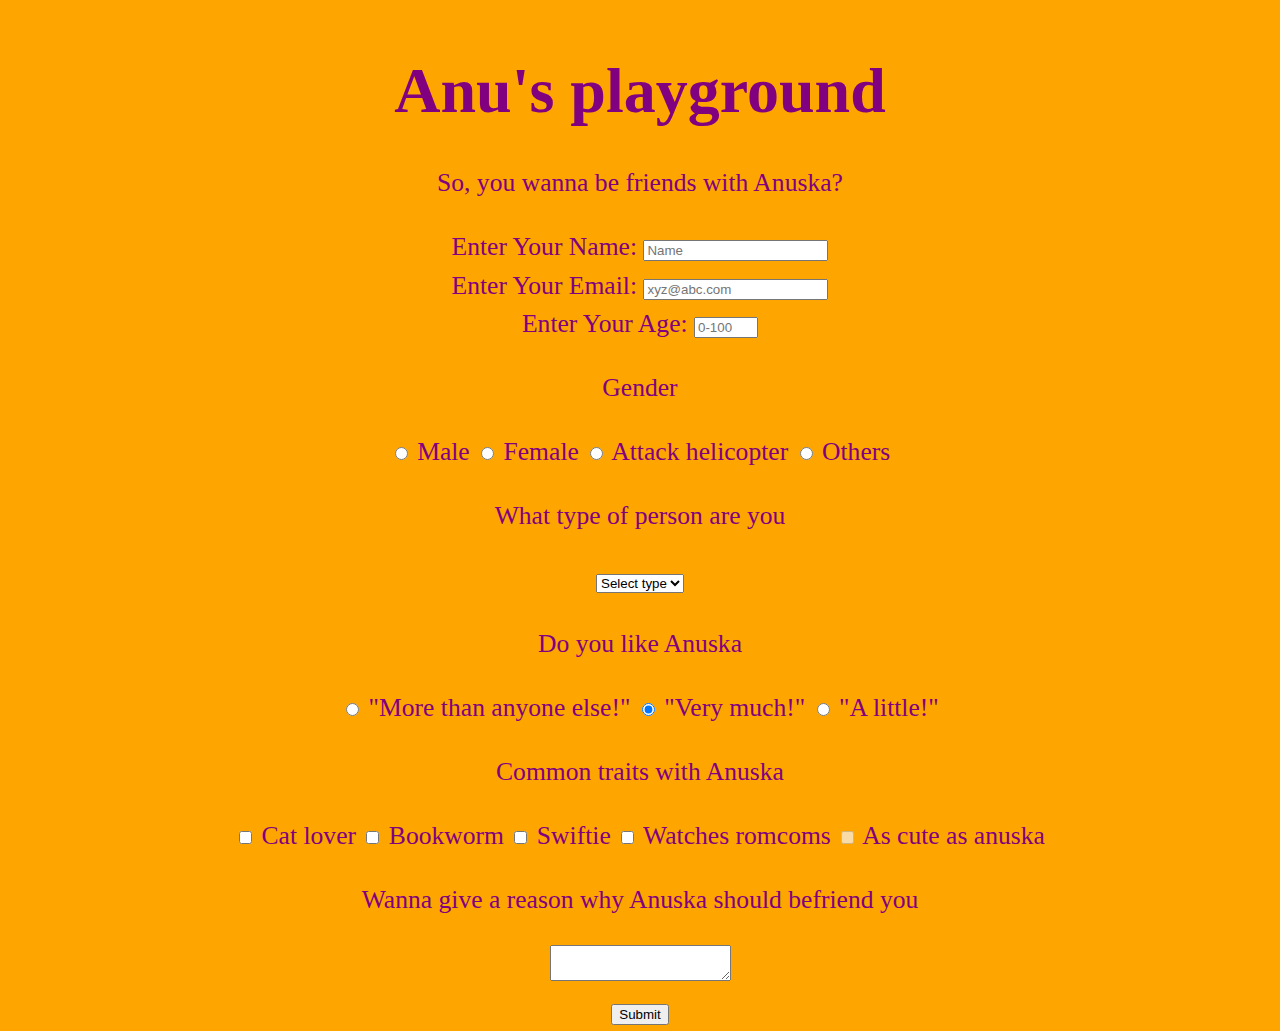
<file: form1.html>
<!DOCTYPE html>
<html lang="en">
<head>
  <link rel="stylesheet" href="styles.css">
</head>
<body>
  <h1 id="title">Anu's playground</h1>
  <p id="description">So, you wanna be friends with Anuska?</p>
  <form id="survey-form">
  <div class="form-group">
    <label id="name-label">
      Enter Your Name: 
    </label>
    <input name="name" type="text" id="name" placeholder="Name" required>
  </div>
  <div class="form-group">
    <label id="email-label">
      Enter Your Email: 
    </label>
    <input name=
    "email"type="email" id="email" placeholder="xyz@abc.com" required>
  </div>
  <div class="form-group">
    <label id="number-label">
      Enter Your Age: 
    </label>
    <input name="age" type="number" id="number" placeholder="0-100" max="100" min="0" required>
  </div>
  <div class="form-group">
    <p>Gender</p>
<label>
      <input type="radio" name="gender" value="male">
      Male
    </label>
    <label>
      <input type="radio" name="gender" value="female">
      Female
    </label>
    <label>
      <input type="radio" name="gender" value="ah">
      Attack helicopter
    </label>
    <label>
      <input type="radio" name="gender" value="others">
      Others
    </label>
  </div>
  <div class="form-group">
    <p>What type of person are you</p>
    <select name="nature" id="dropdown" required>
      <option disabled selected value>Select type</option>
      <option value="introvert">Introvert</option>
      <option value="extrovert">Extrovert</option>
    </select>
  </div>
  <div class="form-group">
    <p>Do you like Anuska</p>
    <label>
      <input type="radio" name="liking" value="With my life">
      "More than anyone else!"
    </label>
    <label>
      <input type="radio" name="liking" value="very much" checked>
      "Very much!"
    </label>
    <label>
      <input type="radio" name="liking" value="a little">
      "A little!"
    </label>
  </div>
  <div class="form-group">
    <p>Common traits with Anuska</p>
    <label>
      <input type="checkbox" name="commons" value="cat lover">
      Cat lover
    </label>
    <label>
      <input type="checkbox" name="commons" value="bookworm">
      Bookworm
    </label>
    <label>
      <input type="checkbox" name="commons" value="swiftie">
      Swiftie
    </label>
    <label>
      <input type="checkbox" name="commons" value="romcoms">
      Watches romcoms
    </label>
    <label>
      <input disabled type="checkbox" name="commons" value="Cutie">
      As cute as anuska
    </label>
  </div>
  <div class="form-group">
    <p> Wanna give a reason why Anuska should befriend you</p>
    <textarea id ="reason" name="reason" placeholder="Anuska would like to befriend me...........">
    </textarea>
  </div>
  <div class="form-group">
    <button type="submit" id="submit">
    Submit
    </button>
  </div>
  </form>
</body>
</html>
</file>
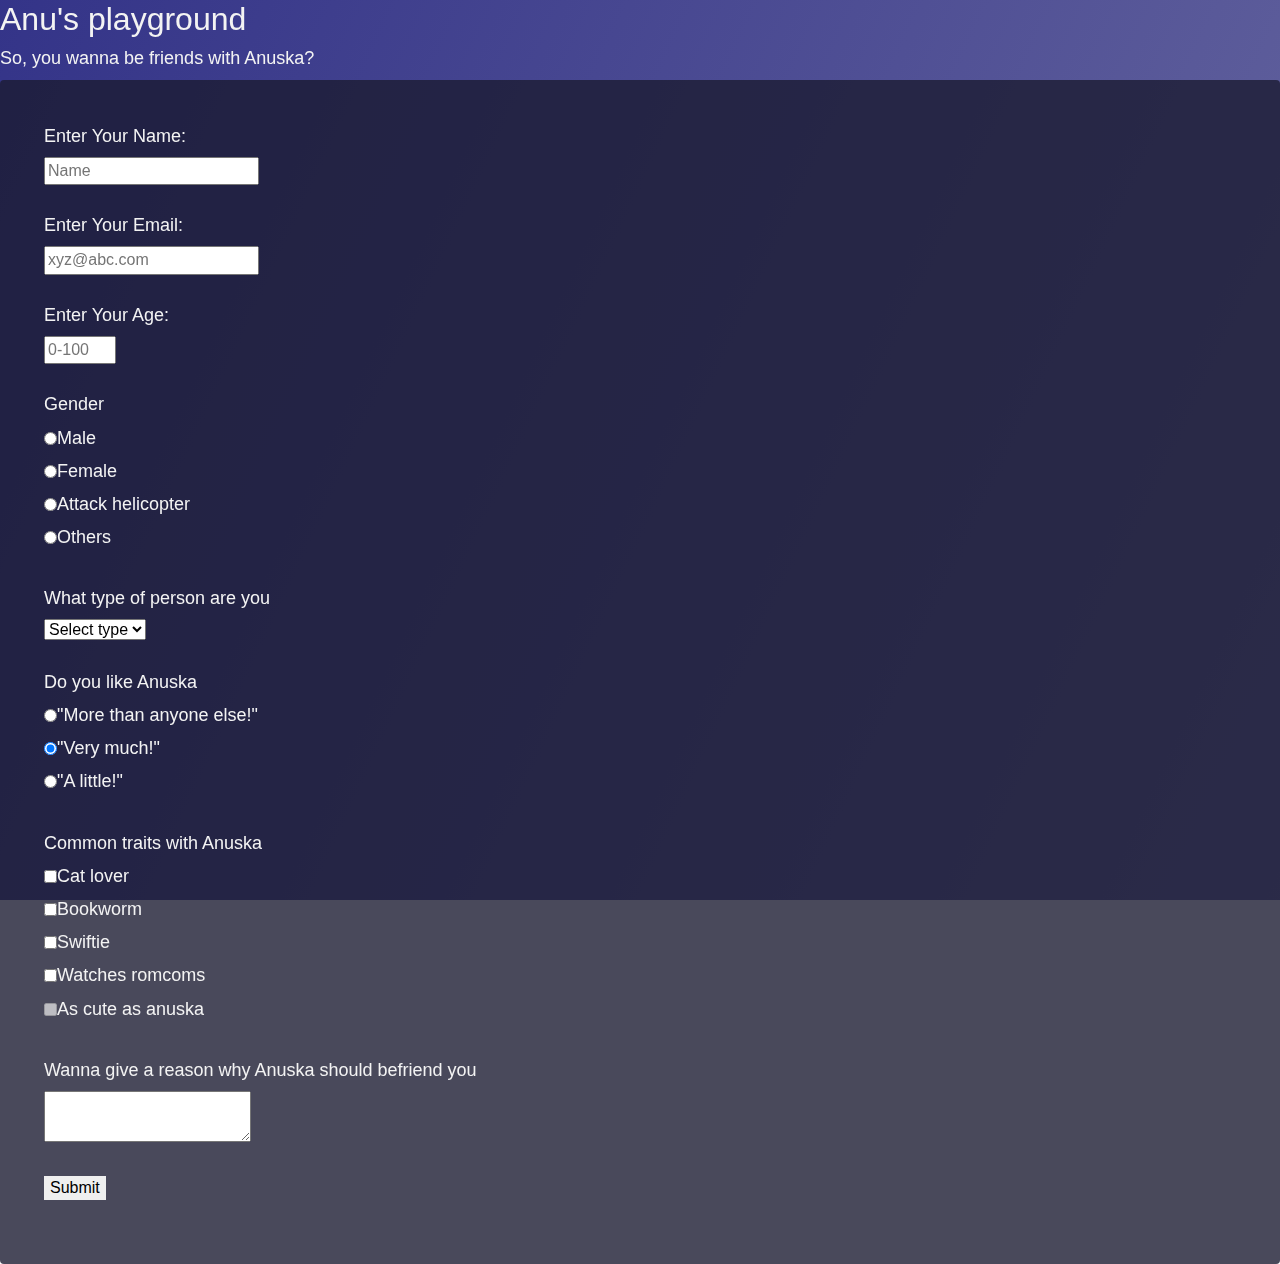
<file: haha.html>
<!DOCTYPE html>
<html lang="en">
<head>
  <link rel="stylesheet" href="hue.css">
</head>
<body>
  <h1 id="title">Anu's playground</h1>
  <p id="description">So, you wanna be friends with Anuska?</p>
  <form id="survey-form">
  <div class="form-group">
    <label id="name-label">
      Enter Your Name: 
    </label>
    <input name="name" type="text" id="name" placeholder="Name" required>
  </div>
  <div class="form-group">
    <label id="email-label">
      Enter Your Email: 
    </label>
    <input name=
    "email"type="email" id="email" placeholder="xyz@abc.com" required>
  </div>
  <div class="form-group">
    <label id="number-label">
      Enter Your Age: 
    </label>
    <input name="age" type="number" id="number" placeholder="0-100" max="100" min="0" required>
  </div>
  <div class="form-group">
    <p>Gender</p>
<label>
      <input type="radio" name="gender" value="male">
      Male
    </label>
    <label>
      <input type="radio" name="gender" value="female">
      Female
    </label>
    <label>
      <input type="radio" name="gender" value="ah">
      Attack helicopter
    </label>
    <label>
      <input type="radio" name="gender" value="others">
      Others
    </label>
  </div>
  <div class="form-group">
    <p>What type of person are you</p>
    <select name="nature" id="dropdown" required>
      <option disabled selected value>Select type</option>
      <option value="introvert">Introvert</option>
      <option value="extrovert">Extrovert</option>
    </select>
  </div>
  <div class="form-group">
    <p>Do you like Anuska</p>
    <label>
      <input type="radio" name="liking" value="With my life">
      "More than anyone else!"
    </label>
    <label>
      <input type="radio" name="liking" value="very much" checked>
      "Very much!"
    </label>
    <label>
      <input type="radio" name="liking" value="a little">
      "A little!"
    </label>
  </div>
  <div class="form-group">
    <p>Common traits with Anuska</p>
    <label>
      <input type="checkbox" name="commons" value="cat lover">
      Cat lover
    </label>
    <label>
      <input type="checkbox" name="commons" value="bookworm">
      Bookworm
    </label>
    <label>
      <input type="checkbox" name="commons" value="swiftie">
      Swiftie
    </label>
    <label>
      <input type="checkbox" name="commons" value="romcoms">
      Watches romcoms
    </label>
    <label>
      <input disabled type="checkbox" name="commons" value="Cutie">
      As cute as anuska
    </label>
  </div>
  <div class="form-group">
    <p> Wanna give a reason why Anuska should befriend you</p>
    <textarea id ="reason" name="reason" placeholder="Anuska would like to befriend me...........">
    </textarea>
  </div>
  <div class="form-group">
    <button type="submit" id="submit">
    Submit
    </button>
  </div>
  </form>
</body>
</html>
</file>
<file: styles.css>
body{
  font-size: 1.6rem;
  line-height: 1.5;
  text-align: center;
  color: purple;
  background-color: orange;
  margin: 0;
}

#main {
  margin: 30px 8px;
  padding: 15px;
  border-radius: 5px;
  background: rgb(255,0,255);
}

h1 {
  font-size: 4rem;
  margin-bottom: 0;
}

img {
  max-width: 100%;
  display: block;
  height: auto;
  margin: 0 auto;
}

#img-caption {
  margin: 15px 0 5px 0;
}
</file>
<file: hue.css>
:root {
  --color-white: #f3f3f3;
  --color-darkblue: #1b1b32;
  --color-darkblue-alpha: rgba(27, 27, 50, 0.8);
  --color-green: #37af65;
}

*,
*::before,
*::after {
  box-sizing: border-box;
}

body {
  font-family: 'Poppins', sans-serif;
  font-size: 1rem;
  font-weight: 400;
  line-height: 1.4;
  color: var(--color-white);
  margin: 0;
}

/* mobile friendly alternative to using background-attachment: fixed */
body::before {
  content: '';
  position: fixed;
  top: 0;
  left: 0;
  height: 100%;
  width: 100%;
  z-index: -1;
  background: var(--color-darkblue);
  background-image: linear-gradient(
      115deg,
      rgba(58, 58, 158, 0.8),
      rgba(136, 136, 206, 0.7)
    ),
    url(https://media.licdn.com/dms/image/D4E03AQErQ_42b8vubA/profile-displayphoto-shrink_800_800/0/1691357980948?e=1715212800&v=beta&t=3mi77LKWucylkkuNxGqsO8ybFMZuCo56BHFgjHXE4hc);
  background-size: cover;
  background-repeat: no-repeat;
  background-position: center;
}

h1 {
  font-weight: 400;
  line-height: 1.2;
}

p {
  font-size: 1.125rem;
}

h1,
p {
  margin-top: 0;
  margin-bottom: 0.5rem;
}

label {
  display: flex;
  align-items: center;
  font-size: 1.125rem;
  margin-bottom: 0.5rem;
}

input,
button,
select,
textarea {
  margin: 0;
  font-family: inherit;
  font-size: inherit;
  line-height: inherit;
}

button {
  border: none;
}

.container {
  width: 100%;
  margin: 3.125rem auto 0 auto;
}

@media (min-width: 576px) {
  .container {
    max-width: 540px;
  }
}

@media (min-width: 768px) {
  .container {
    max-width: 720px;
  }
}

.header {
  padding: 0 0.625rem;
  margin-bottom: 1.875rem;
}

.description {
  font-style: italic;
  font-weight: 200;
  text-shadow: 1px 1px 1px rgba(0, 0, 0, 0.4);
}

.clue {
  margin-left: 0.25rem;
  font-size: 0.9rem;
  color: #e4e4e4;
}

.text-center {
  text-align: center;
}

/* form */

form {
  background: var(--color-darkblue-alpha);
  padding: 2.5rem 0.625rem;
  border-radius: 0.25rem;
}

@media (min-width: 480px) {
  form {
    padding: 2.5rem;
  }
}

.form-group {
  margin: 0 auto 1.25rem auto;
  padding: 0.25rem;
}

.form-control {
  display: block;
  width: 100%;
  height: 2.375rem;
  padding: 0.375rem 0.75rem;
  color: #495057;
  background-color: #fff;
  background-clip: padding-box;
  border: 1px solid #ced4da;
  border-radius: 0.25rem;
  transition: border-color 0.15s ease-in-out, box-shadow 0.15s ease-in-out;
}

.form-control:focus {
  border-color: #80bdff;
  outline: 0;
  box-shadow: 0 0 0 0.2rem rgba(0, 123, 255, 0.25);
}

.input-radio,
.input-checkbox {
  display: inline-block;
  margin-right: 0.625rem;
  min-height: 1.25rem;
  min-width: 1.25rem;
}

.input-textarea {
  min-height: 120px;
  width: 100%;
  padding: 0.625rem;
  resize: vertical;
}

.submit-button {
  display: block;
  width: 100%;
  padding: 0.75rem;
  background: var(--color-green);
  color: inherit;
  border-radius: 2px;
  cursor: pointer;
}
</file>
